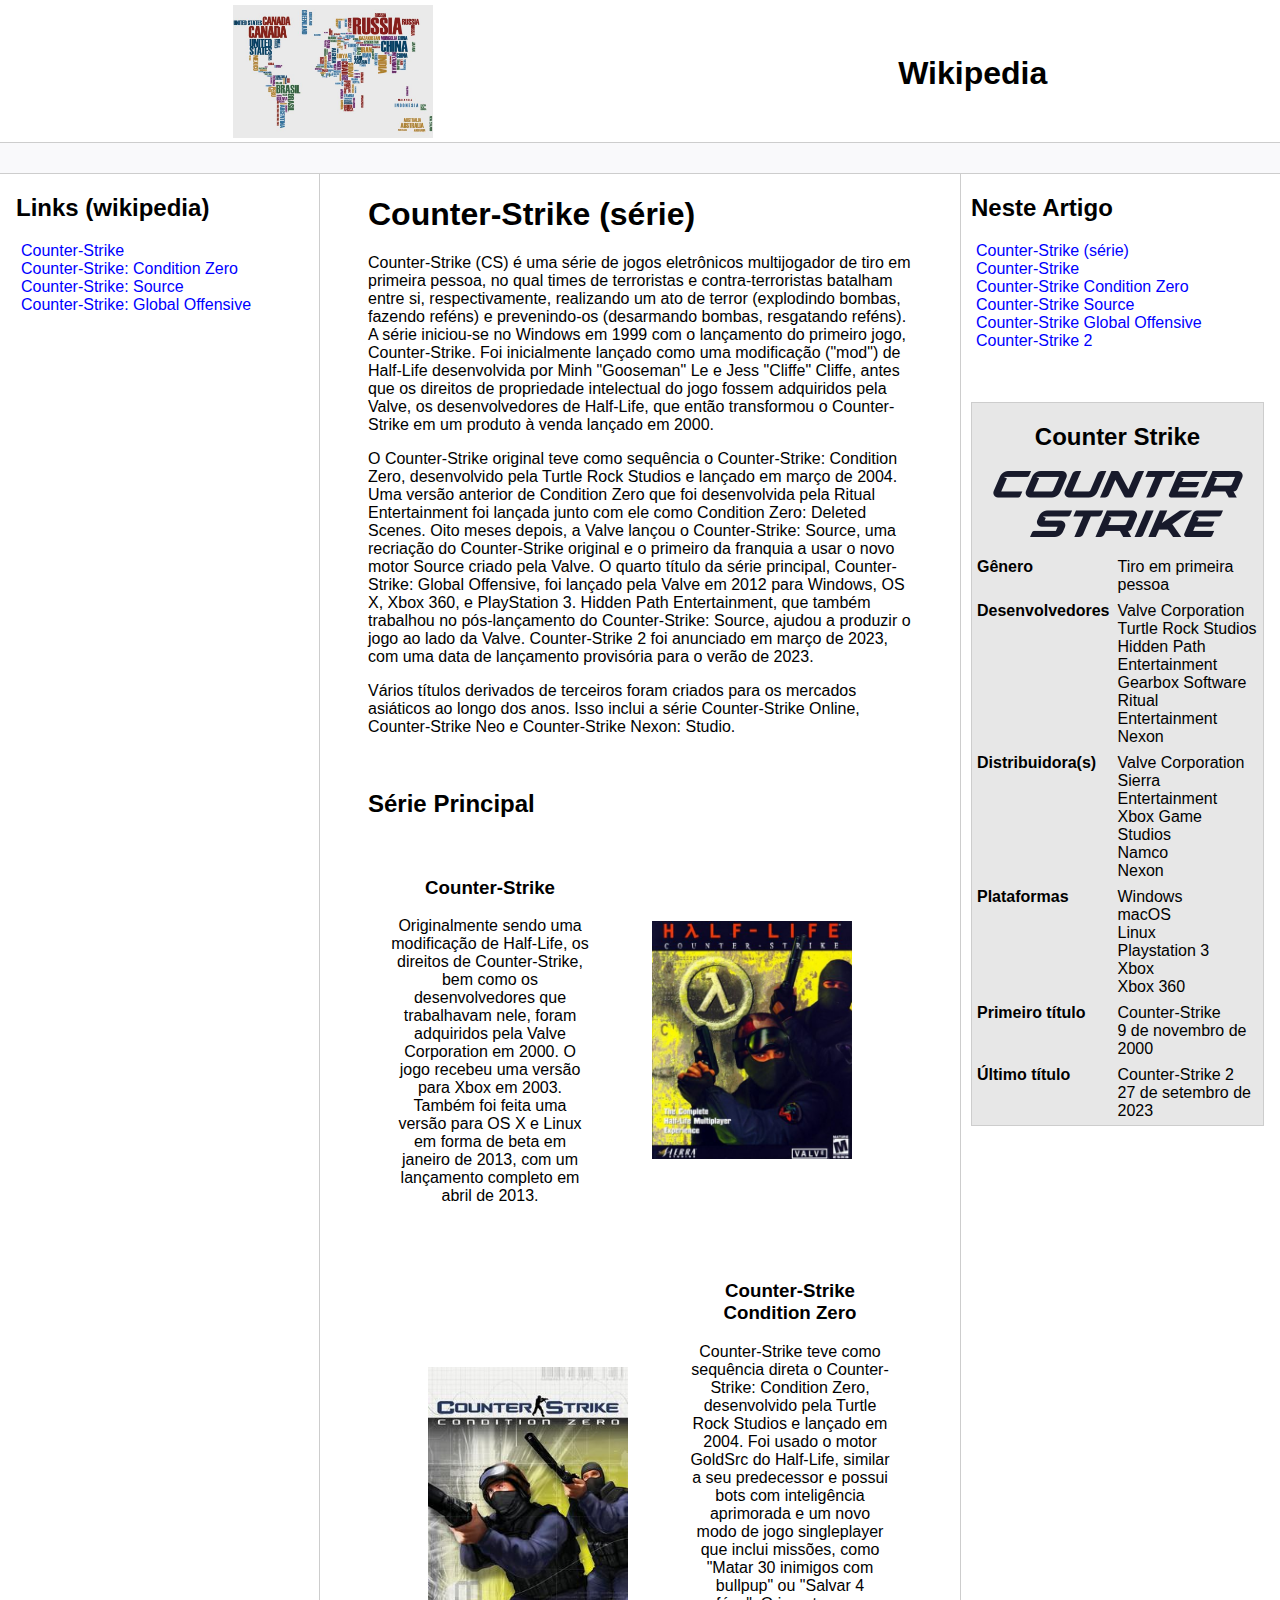
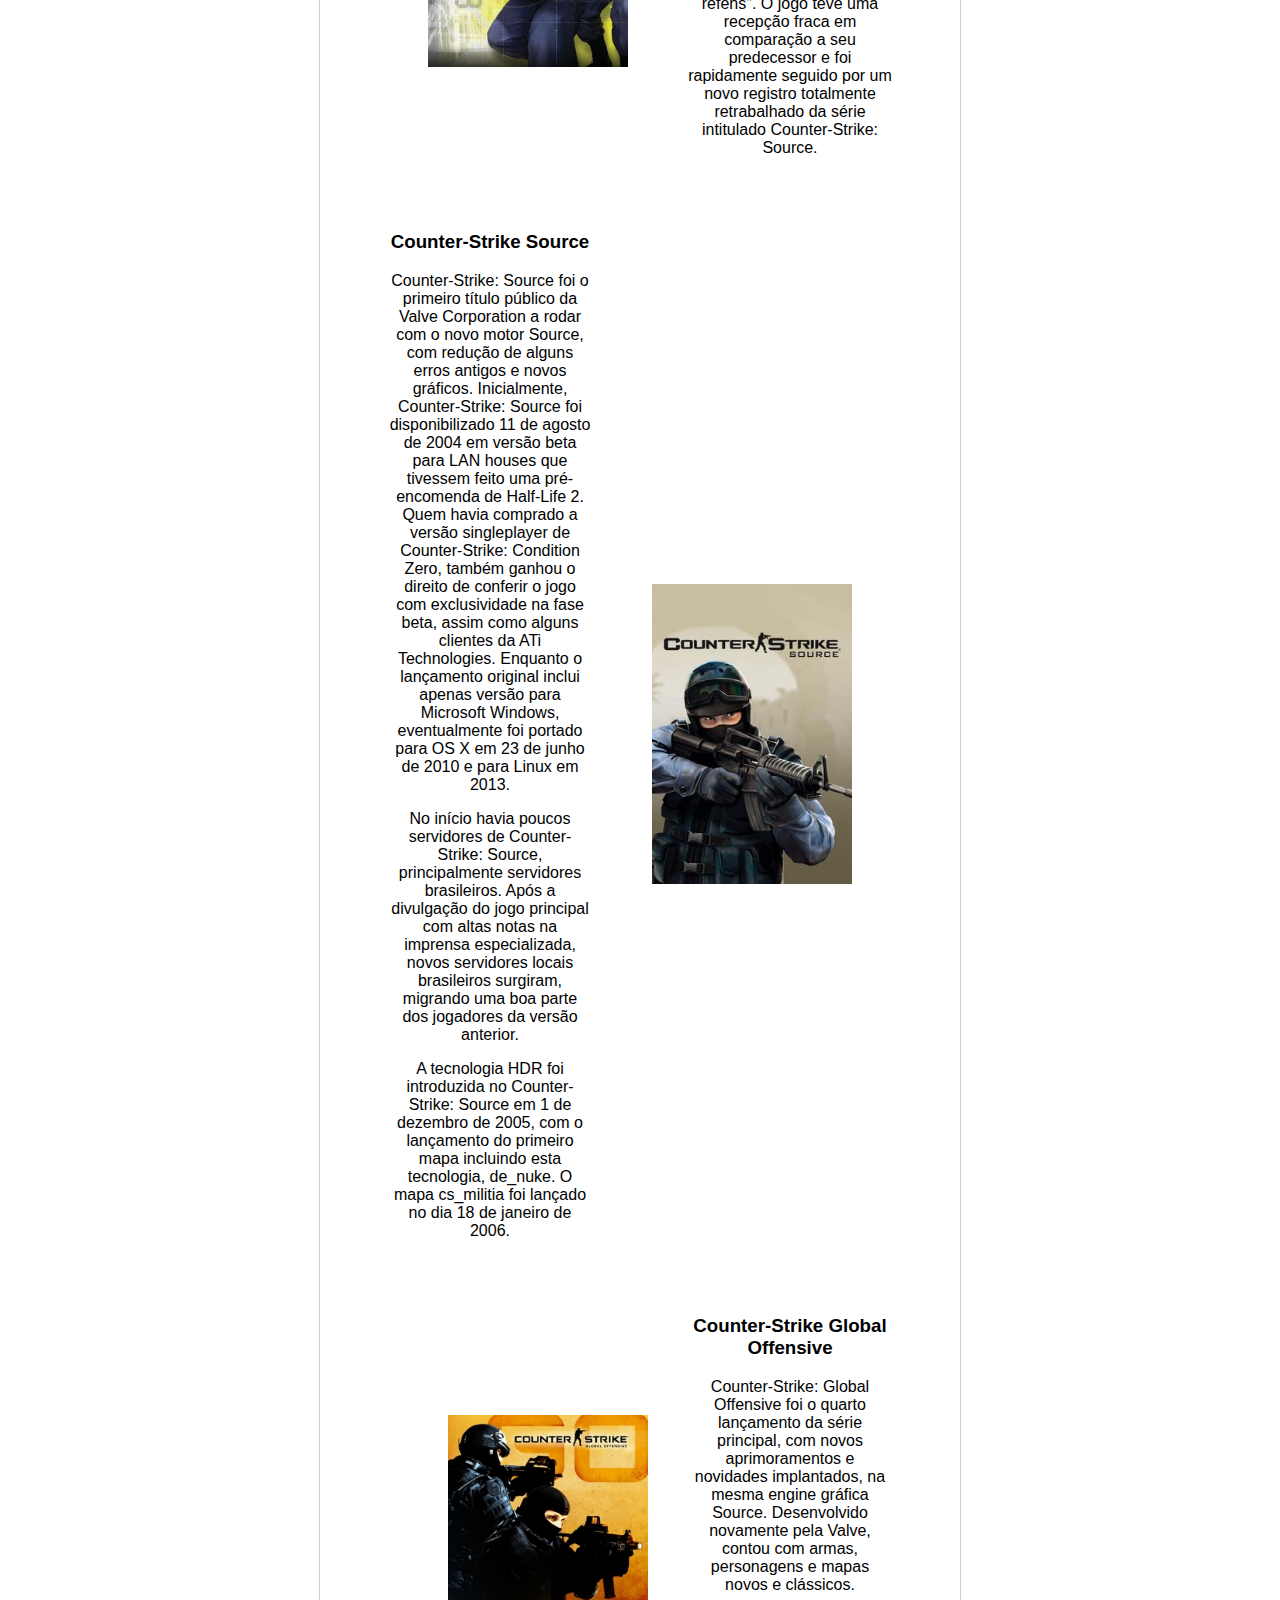
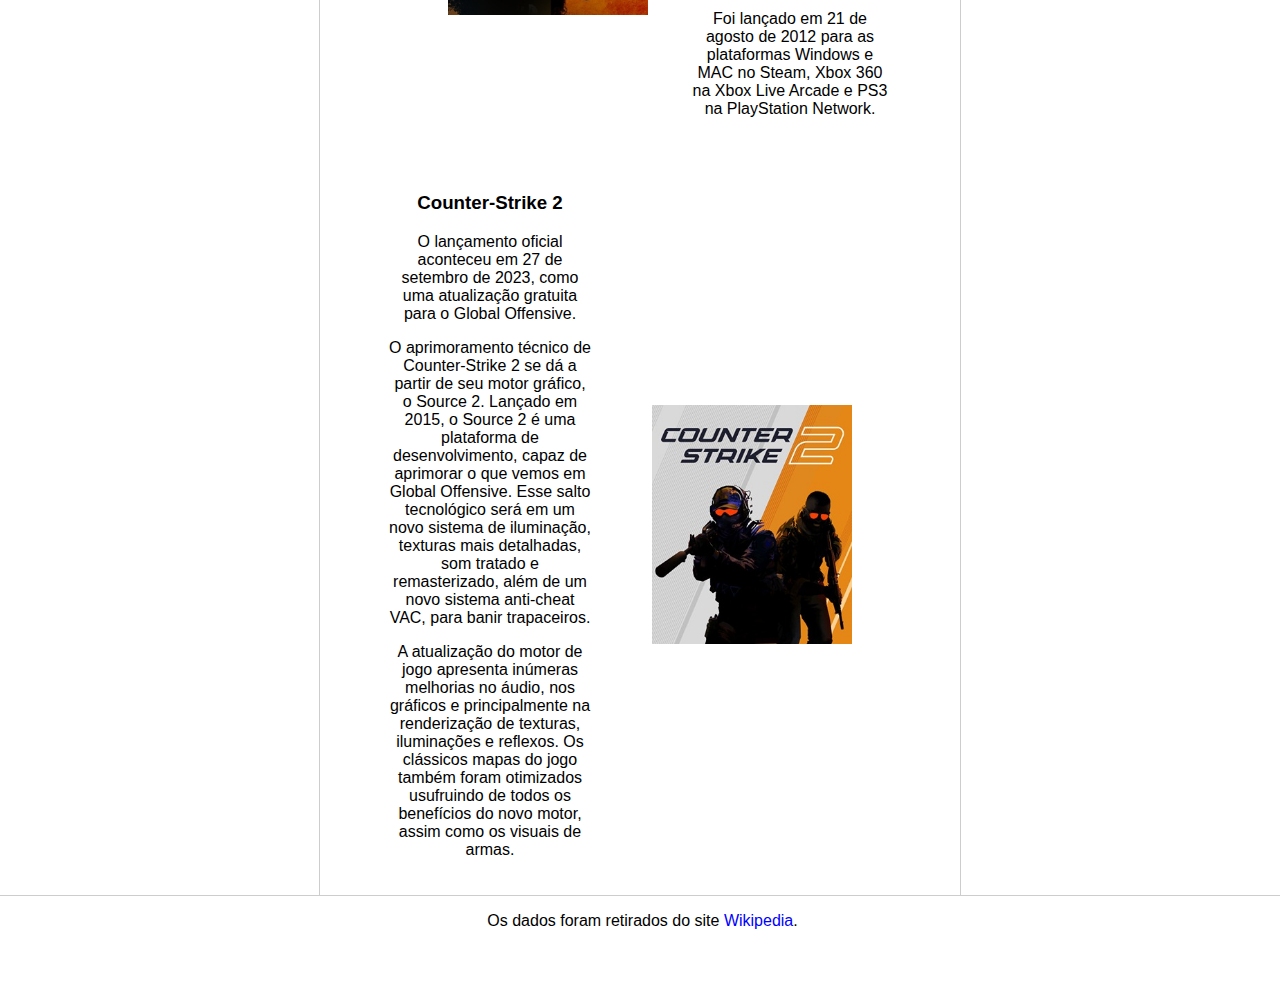
<file: AULA 3/CounterStrike/index.html>
<!DOCTYPE html>
<html lang="pt-br">
    <head>
        <meta charset="UTF-8">
        <meta http-equiv="X-UA-Compatible" content="IE=edge">
        <meta name="viewport" content="width=device-width, initial-scale=1.0">
        <title>Página Principal</title>
        <link rel="stylesheet" href="assets/css/style.css">
    </head>
    <body>

        <header style="display: flex; align-items: center; justify-content: space-around; padding-top: 5px;">
            <div class="logo">
                <img src="assets/images/worldwithletters.jpg" width="200" />
            </div>
                <h1>Wikipedia</h1>
        </header>

        <div class="bar"></div>

        <div class="content">
            <aside class="sidebar">
                <h2>Links (wikipedia)</h2>
                <ul>
                    <li><a href="https://pt.m.wikipedia.org/wiki/Counter-Strike" target="_blank">Counter-Strike</a></li>
                    <li><a href="https://pt.m.wikipedia.org/wiki/Counter-Strike:_Condition_Zero" target="_blank">Counter-Strike: Condition Zero</a></li>
                    <li><a href="https://pt.m.wikipedia.org/wiki/Counter-Strike:_Source" target="_blank">Counter-Strike: Source</a></li>
                    <li><a href="https://pt.m.wikipedia.org/wiki/Counter-Strike:_Global_Offensive" target="_blank">Counter-Strike: Global Offensive</a></li>
                </ul>
            </aside>

            <article class="main">
                <h1 id="Counter-Strike (série)">Counter-Strike (série)</h1>
                <p>Counter-Strike (CS) é uma série de jogos eletrônicos
                    multijogador de tiro em primeira pessoa, no qual times de
                    terroristas e contra-terroristas batalham entre si,
                    respectivamente, realizando um ato de terror (explodindo
                    bombas, fazendo reféns) e prevenindo-os (desarmando bombas,
                    resgatando reféns). A série iniciou-se no Windows em 1999
                    com o lançamento do primeiro jogo, Counter-Strike. Foi
                    inicialmente lançado como uma modificação ("mod") de
                    Half-Life desenvolvida por Minh "Gooseman" Le e Jess
                    "Cliffe" Cliffe, antes que os direitos de propriedade
                    intelectual do jogo fossem adquiridos pela Valve, os
                    desenvolvedores de Half-Life, que então transformou o
                    Counter-Strike em um produto à venda lançado em 2000.</p>
                <p>O Counter-Strike original teve como sequência o
                    Counter-Strike: Condition Zero, desenvolvido pela Turtle
                    Rock Studios e lançado em março de 2004. Uma versão anterior
                    de Condition Zero que foi desenvolvida pela Ritual
                    Entertainment foi lançada junto com ele como Condition Zero:
                    Deleted Scenes. Oito meses depois, a Valve lançou o
                    Counter-Strike: Source, uma recriação do Counter-Strike
                    original e o primeiro da franquia a usar o novo motor Source
                    criado pela Valve. O quarto título da série principal,
                    Counter-Strike: Global Offensive, foi lançado pela Valve em
                    2012 para Windows, OS X, Xbox 360, e PlayStation 3. Hidden
                    Path Entertainment, que também trabalhou no pós-lançamento
                    do Counter-Strike: Source, ajudou a produzir o jogo ao lado
                    da Valve. Counter-Strike 2 foi anunciado em março de
                    2023, com uma data de lançamento provisória para o verão de
                    2023.</p>
                <p>Vários títulos derivados de terceiros foram criados para os
                    mercados asiáticos ao longo dos anos. Isso inclui a série
                    Counter-Strike Online, Counter-Strike Neo e Counter-Strike
                    Nexon: Studio.</p>

                <br>
                <h2>Série Principal</h2>

                <article class="texto">
                    <article>
                        <h3 id="Counter-Strike">Counter-Strike</h3>
                        <p>Originalmente sendo uma modificação de Half-Life, os
                            direitos de Counter-Strike, bem como os
                            desenvolvedores
                            que trabalhavam nele, foram adquiridos pela Valve
                            Corporation em 2000. O jogo recebeu uma versão para
                            Xbox
                            em 2003. Também foi feita uma versão para OS X e
                            Linux
                            em forma de beta em janeiro de 2013, com um
                            lançamento
                            completo em abril de 2013.</p>
                    </article>
                    <figure class="imagem">
                        <img src="assets/images/counter-strike.jpg" alt="Imagem de capa do Counter Strike Half-Life"
                            style="width: 200px">
                    </figure>
                </article>

                <article class="textoright">
                    <figure class="imagemleft">
                        <img src="assets/images/CZbox.jpg" alt="Imagem de capa do Counter Strike Condition Zero"
                            style="width: 200px">
                    </figure>
                    <article>
                        <h3 id="Counter-Strike Condition Zero">Counter-Strike
                            Condition Zero</h3>
                        <p>Counter-Strike teve como sequência direta o
                            Counter-Strike:
                            Condition Zero, desenvolvido pela Turtle Rock
                            Studios e
                            lançado em 2004. Foi usado o motor GoldSrc do
                            Half-Life,
                            similar a seu predecessor e possui bots com
                            inteligência
                            aprimorada e um novo modo de jogo singleplayer que
                            inclui
                            missões, como "Matar 30 inimigos com bullpup" ou
                            "Salvar 4 reféns". O jogo teve uma recepção fraca em
                            comparação a seu predecessor e foi rapidamente
                            seguido por
                            um novo registro totalmente retrabalhado da série
                            intitulado
                            Counter-Strike: Source.</p>
                    </article>
                </article>

                <article class="texto">
                    <article>
                        <h3 id="Counter-Strike Source">Counter-Strike
                            Source</h3>
                        <p>Counter-Strike: Source foi o primeiro título público
                            da Valve
                            Corporation a rodar com o novo motor Source, com
                            redução de
                            alguns erros antigos e novos gráficos. Inicialmente,
                            Counter-Strike: Source foi disponibilizado 11 de
                            agosto de
                            2004 em versão beta para LAN houses que tivessem
                            feito uma
                            pré-encomenda de Half-Life 2. Quem havia comprado a
                            versão
                            singleplayer de Counter-Strike: Condition Zero,
                            também
                            ganhou o direito de conferir o jogo com
                            exclusividade na
                            fase beta, assim como alguns clientes da ATi
                            Technologies.
                            Enquanto o lançamento original inclui apenas versão
                            para
                            Microsoft Windows, eventualmente foi portado para OS
                            X em 23
                            de junho de 2010 e para Linux em 2013.</p>
                        <p>No início havia poucos servidores de Counter-Strike:
                            Source,
                            principalmente servidores brasileiros. Após a
                            divulgação do
                            jogo principal com altas notas na imprensa
                            especializada,
                            novos servidores locais brasileiros surgiram,
                            migrando uma
                            boa parte dos jogadores da versão anterior.</p>
                        <p>A tecnologia HDR foi introduzida no Counter-Strike:
                            Source em
                            1 de dezembro de 2005, com o lançamento do primeiro
                            mapa
                            incluindo esta tecnologia, de_nuke. O mapa
                            cs_militia foi
                            lançado no dia 18 de janeiro de 2006.</p>
                    </article>
                    <figure class="imagem">
                        <img
                            src="assets/images/Counter-Strike_Source_(box_art).jpg" alt="Imagem de capa do Source" style="width: 200px">     
                    </figure>
                </article>

                <article class="texto">
                    <figure class="imagem">
                        <img
                            src="assets/images/Counter-Strike_Global_Offensive.jpg"
                            alt="Imagem de capa do Global Offensive"
                            style="width: 200px">
                    </figure>
                    <article>
                        <h3 id="Counter-Strike Global Offensive">Counter-Strike
                            Global Offensive</h3>
                        <p>Counter-Strike: Global Offensive foi o quarto
                            lançamento da
                            série principal, com novos aprimoramentos e
                            novidades
                            implantados, na mesma engine gráfica Source.
                            Desenvolvido
                            novamente pela Valve, contou com armas, personagens
                            e mapas
                            novos e clássicos.</p>
                        <p>Foi lançado em 21 de agosto de 2012 para as
                            plataformas
                            Windows e MAC no Steam, Xbox 360 na Xbox Live Arcade
                            e PS3
                            na PlayStation Network.</p>
                    </article>

                </article>

                <article class="texto">
                    <article>
                        <h3 id="Counter-Strike 2">Counter-Strike 2</h3>
                        <p>O lançamento oficial aconteceu em 27 de setembro de
                            2023,
                            como uma atualização gratuita para o Global
                            Offensive.</p>
                        <p>O aprimoramento técnico de Counter-Strike 2 se dá a
                            partir de
                            seu motor gráfico, o Source 2. Lançado em 2015, o
                            Source 2 é
                            uma plataforma de desenvolvimento, capaz de
                            aprimorar o que
                            vemos em Global Offensive. Esse salto tecnológico
                            será em um
                            novo sistema de iluminação, texturas mais
                            detalhadas, som
                            tratado e remasterizado, além de um novo sistema
                            anti-cheat
                            VAC, para banir trapaceiros.</p>
                        <p>A atualização do motor de jogo apresenta inúmeras
                            melhorias
                            no áudio, nos gráficos e principalmente na
                            renderização de
                            texturas, iluminações e reflexos. Os clássicos mapas
                            do jogo
                            também foram otimizados usufruindo de todos os
                            benefícios do
                            novo motor, assim como os visuais de armas.</p>
                    </article>
                    <figure class="imagem">
                        <img src="assets/images/CS2_Cover_Art.jpg" alt="Imagem de capa do Counter Strike 2"
                            style="width: 200px">
                    </figure>
                </article>

            </article>

            <nav class="anchors">
                <h2>Neste Artigo</h2>
                <ul>
                    <li><a href="#Counter-Strike (série)">Counter-Strike
                            (série)</a></li>
                    <li><a href="#Counter-Strike">Counter-Strike</a></li>
                    <li><a href="#Counter-Strike Condition Zero">Counter-Strike
                            Condition Zero</a></li>
                    <li><a href="#Counter-Strike Source">Counter-Strike
                            Source</a></li>
                    <li><a
                            href="#Counter-Strike Global Offensive">Counter-Strike
                            Global Offensive</a></li>
                    <li><a href="#Counter-Strike 2">Counter-Strike 2</a></li>

                </ul>

                <br> <br>

                <nav class="tabela" style="background-color: #e7e7e7;">
                    <h2 style="text-align: center;">Counter Strike</h2>
                    <figure style="display: flex; justify-content: center;">
                        <img
                            src="assets/images/Counter-Strike_vertical_logo_(2023).svg.png"
                            alt="Imagem">
                    </figure>

                    <table cellpadding="3">
                        <tbody>
                            <tr>
                                <td
                                    style="vertical-align: top; text-align: left; text-align:left; font-weight:bold;">Gênero</td>
                                <td>Tiro em primeira pessoa</td>
                            </tr>
                            <tr>
                                <td
                                    style="vertical-align: top; text-align: left; text-align:left; font-weight:bold;">
                                    Desenvolvedores
                                </td>
                                <td
                                    style="vertical-align: top; text-align: left;">
                                    Valve Corporation
                                    <br>
                                    Turtle Rock Studios
                                    <br>
                                    Hidden Path Entertainment
                                    <br>
                                    Gearbox Software
                                    <br>
                                    Ritual Entertainment
                                    <br>
                                    Nexon
                                </td>
                            </tr>
                            <tr>
                                <td
                                    style="vertical-align: top; text-align: left; text-align:left; font-weight:bold;">
                                    Distribuidora(s)
                                </td>
                                <td>
                                    Valve Corporation
                                    <br>
                                    Sierra Entertainment
                                    <br>
                                    Xbox Game Studios
                                    <br>
                                    Namco
                                    <br>
                                    Nexon
                                </td>
                            </tr>
                            <td
                                style="vertical-align: top; text-align: left; text-align:left; font-weight:bold;">
                                Plataformas
                            </td>
                            <td>
                                Windows
                                <br>
                                macOS
                                <br>
                                Linux
                                <br>
                                Playstation 3
                                <br>
                                Xbox
                                <br>
                                Xbox 360
                            </td>
                            <tr>
                                <td
                                    style="vertical-align: top; text-align: left; text-align:left; font-weight:bold;">
                                    Primeiro título
                                </td>
                                <td>
                                    Counter-Strike
                                    <br>
                                    9 de novembro de 2000
                                </td>
                            </tr>
                            <tr>
                                <td
                                    style="vertical-align: top; text-align: left; text-align:left; font-weight:bold;">
                                    Último título
                                </td>
                                <td>
                                    Counter-Strike 2
                                    <br>
                                    27 de setembro de 2023
                                </td>
                            </tr>
                        </tbody>
                    </table>
                </nav>
            </nav>
        </div>

        <footer class="footer" style="display: flex; justify-content: center;">

            <ul><li>Os dados foram retirados do site <a href="https://pt.m.wikipedia.org/wiki/Counter-Strike_(s%C3%A9rie)#Counter-Strike_2" target="_blank">Wikipedia</a>.</li></ul>
        </footer>
    </body>
</html>
</file>
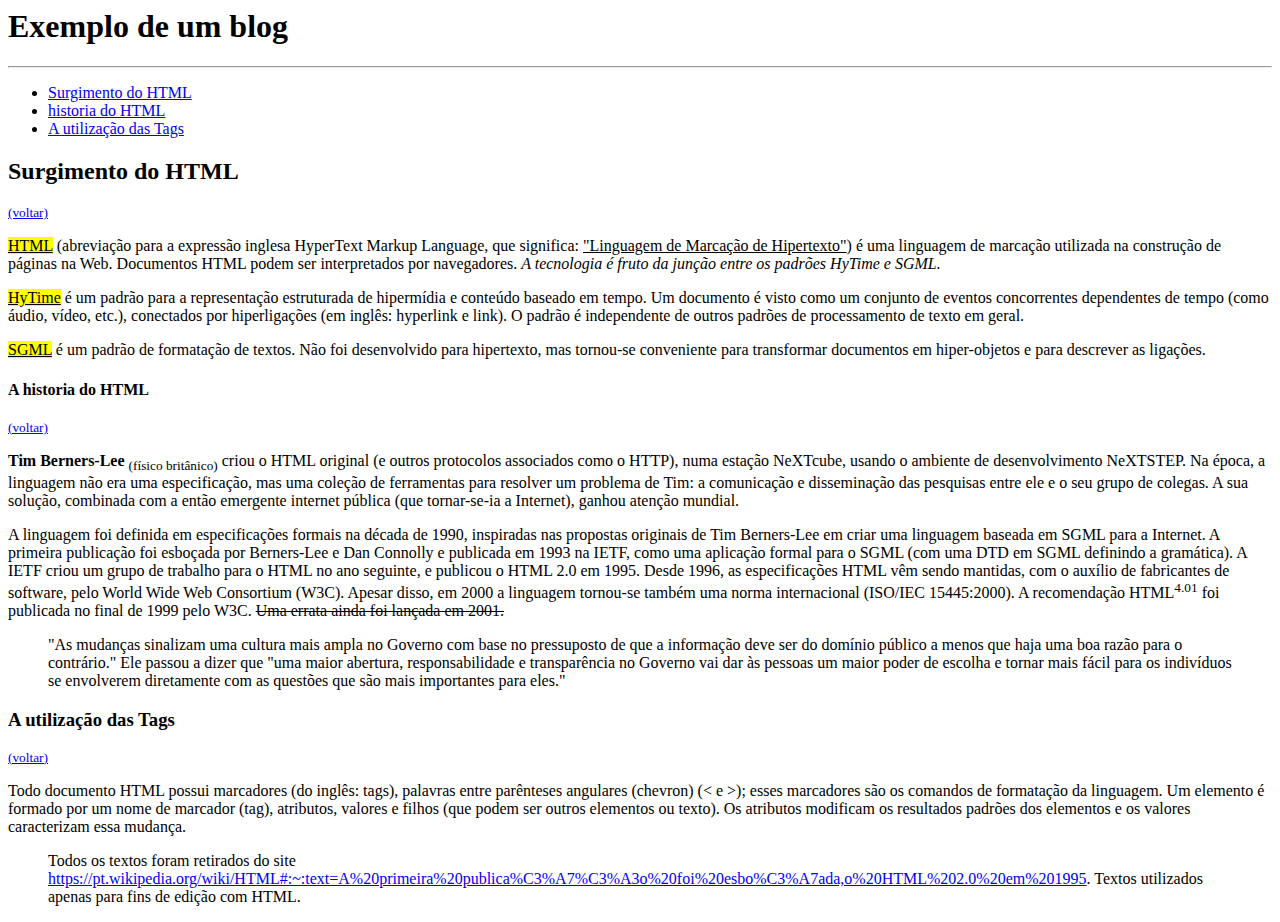
<file: HTML/AULA 1/index.html>
<html>
    <head>
        <title>Meu primeiro HTML</title>
    </head>
    <body>
<h1 id="#inicio">Exemplo de um blog</h1>
<hr />
<ul>
    <li><a href="#surgimento">Surgimento do HTML</a></li>
    <li><a href="#historia"> historia do HTML</a></li>
    <li><a href="#tags">A utilização das Tags</a></li>
</ul>

<h2 id="#surgimento">Surgimento do HTML</h2>
<small><a href="#inicio">(voltar)</a></small>

<p><mark><u>HTML</u></mark> (abreviação para a expressão inglesa HyperText Markup Language, que significa: <u>"Linguagem de Marcação de Hipertexto"</u>) é uma linguagem de marcação utilizada na construção de páginas na Web.
Documentos HTML podem ser interpretados por navegadores.  <i>A tecnologia é fruto da junção entre os padrões HyTime e SGML.</i></p>
<p><mark><u>HyTime</u></mark> é um padrão para a representação estruturada de hipermídia e conteúdo baseado em tempo. Um documento é visto como um conjunto de eventos concorrentes dependentes de tempo (como áudio, vídeo, etc.), conectados por hiperligações (em inglês: hyperlink e link). 
    O padrão é independente de outros padrões de processamento de texto em geral.</p> 
<p><mark><u>SGML</u></mark> é um padrão de formatação de textos. Não foi desenvolvido para hipertexto, mas tornou-se conveniente para transformar documentos em hiper-objetos e para descrever as ligações.</p>

<h4 id="#historia">A historia do HTML</h4>
<small><a href="#inicio">(voltar)</a></small>
<p><strong font-family="verdana">Tim Berners-Lee</strong> <sub><abbr>(físico britânico)</abbr></sub> criou o HTML original (e outros protocolos associados como o HTTP), numa estação NeXTcube, usando o ambiente de desenvolvimento NeXTSTEP. 
    Na época, a linguagem não era uma especificação, mas uma coleção de ferramentas para resolver um problema de Tim: a comunicação e disseminação das pesquisas entre ele e o seu grupo de colegas. 
    A sua solução, combinada com a então emergente internet pública (que tornar-se-ia a Internet), ganhou atenção mundial.</p>
<p>A linguagem foi definida em especificações formais na década de 1990, inspiradas nas propostas originais de Tim Berners-Lee em criar uma linguagem baseada em SGML para a Internet. 
    A primeira publicação foi esboçada por Berners-Lee e Dan Connolly e publicada em 1993 na IETF, como uma aplicação formal para o SGML (com uma DTD em SGML definindo a gramática). A IETF criou um grupo de trabalho para o HTML no ano seguinte, e publicou o HTML 2.0 em 1995. 
    Desde 1996, as especificações HTML vêm sendo mantidas, com o auxílio de fabricantes de software, pelo World Wide Web Consortium (W3C). Apesar disso, em 2000 a linguagem tornou-se também uma norma internacional (ISO/IEC 15445:2000). 
    A recomendação HTML<sup>4.01</sup> foi publicada no final de 1999 pelo W3C. <del>Uma errata ainda foi lançada em 2001.</del></p>
    <blockquote>"As mudanças sinalizam uma cultura mais ampla no Governo com base no pressuposto de que a informação deve ser do domínio público a menos que haja uma boa razão para o contrário." Ele passou a dizer que "uma maior abertura, responsabilidade e transparência no Governo vai dar às pessoas um maior poder de escolha e tornar mais fácil para os indivíduos se envolverem diretamente com as questões que são mais importantes para eles."</blockquote>

<h3 id="#tags">A utilização das Tags</h3>
<small><a href="#inicio">(voltar)</a></small>
<p>Todo documento HTML possui marcadores (do inglês: tags), palavras entre parênteses angulares (chevron) (< e >); esses marcadores são os comandos de formatação da linguagem. Um elemento é formado por um nome de marcador (tag), atributos, valores e filhos (que podem ser outros elementos ou texto). 
    Os atributos modificam os resultados padrões dos elementos e os valores caracterizam essa mudança.</p>
    </body>

    <blockquote>Todos os textos foram retirados do site <a href="https://pt.wikipedia.org/wiki/HTML#:~:text=A%20primeira%20publica%C3%A7%C3%A3o%20foi%20esbo%C3%A7ada,o%20HTML%202.0%20em%201995">https://pt.wikipedia.org/wiki/HTML#:~:text=A%20primeira%20publica%C3%A7%C3%A3o%20foi%20esbo%C3%A7ada,o%20HTML%202.0%20em%201995</a>. Textos utilizados apenas para fins de edição com HTML.</blockquote>

</html>
</file>
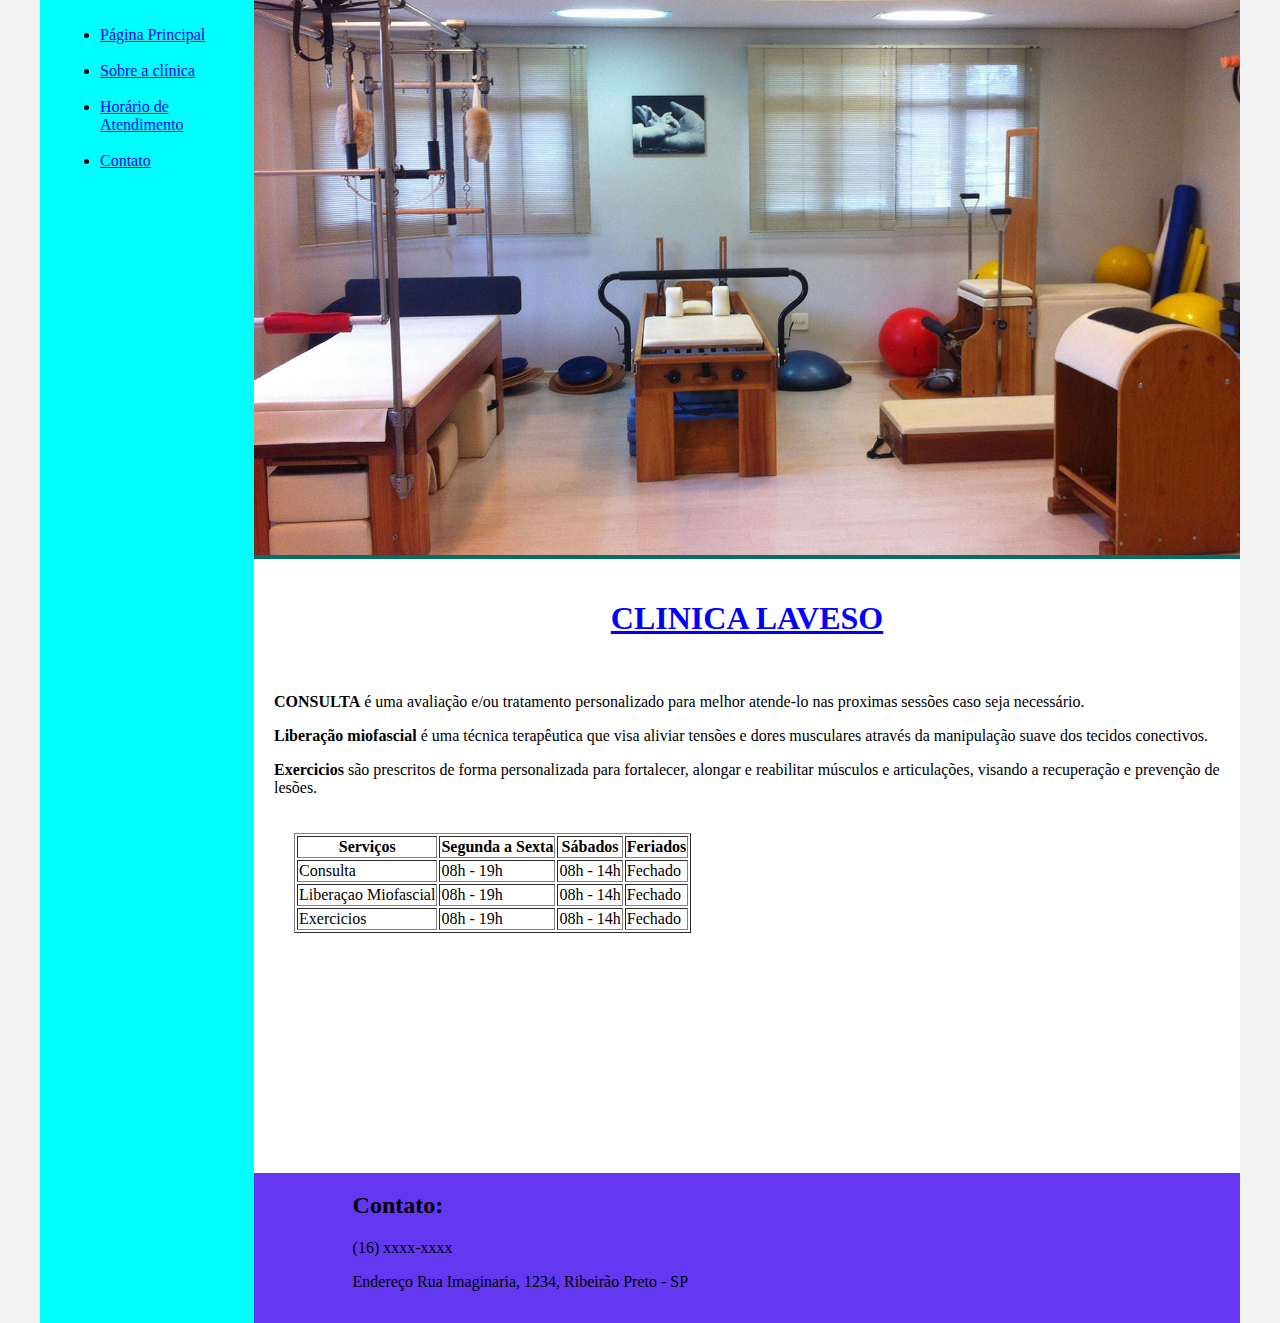
<file: AULA 2/atendimento.html>
<!DOCTYPE html>
<html lang="en">
    <head>
        <meta charset="UTF-8">
        <meta http-equiv="X-UA-Compatible" content="IE=edge">
        <meta name="viewport" content="width=device-width, initial-scale=1.0">
        <title>Clinica Laveso</title>
        <link rel="stylesheet" href="base.css">
    </head>
    <body>
        <div class="wrapper">
            <div class="menu">
                <ul>
                    <li><a href="paginaprincipal.html">Página Principal</a></li>
                    <br>
                    <li><a href="sobreaclinica.html">Sobre a clínica</a></li>
                    <br>
                    <li><a href="atendimento.html">Horário de Atendimento</a></li>
                    <br>
                    <li><a href="contato.html">Contato</a></li>
                </ul>
            </div>

            <div class="main">
                <div class="header">

                    <img src="clinica-fisioterapia-organização.jpg"
                        style="width: 100%; margin-bottom: 0 auto;">
                </div>

                <div class="content">

                    <h1 style="text-align: center; color: blue;"><u>CLINICA LAVESO</u></h1> <br>
                    <p><strong>CONSULTA</strong> é uma avaliação e/ou tratamento
                        personalizado para melhor atende-lo nas proximas sessões
                        caso seja necessário. </p>
                    <p><strong>Liberação miofascial</strong> é uma técnica
                        terapêutica que visa aliviar tensões e dores musculares
                        através da manipulação suave dos tecidos conectivos.</p>
                    <p><strong>Exercicios</strong> são prescritos de forma
                        personalizada para fortalecer, alongar e reabilitar
                        músculos e articulações, visando a recuperação e
                        prevenção de lesões.</p>
                    <div class="content">
                        <table border="1">
                            <thead>
                                <tr>
                                    <th>Serviços</th>
                                    <th>Segunda a Sexta</th>
                                    <th>Sábados</th>
                                    <th>Feriados</th>
                                </tr>
                            </thead>

                            <tbody>
                                <tr>
                                    <td>Consulta</td>
                                    <td>08h - 19h</td>
                                    <td>08h - 14h</td>
                                    <td>Fechado</td>
                                </tr>
                                <tr>
                                    <td>Liberaçao Miofascial</td>
                                    <td>08h - 19h</td>
                                    <td>08h - 14h</td>
                                    <td>Fechado</td>
                                </tr>
                                <tr>
                                    <td>Exercicios</td>
                                    <td>08h - 19h</td>
                                    <td>08h - 14h</td>
                                    <td>Fechado</td>
                                </tr>
                            </tbody>
                        </table>
                    </div>

                </div>

                <div class="footer">
                    <h2 style="margin-left: 10%;">Contato:</h2>
                    <p style="margin-left: 10%;">(16) xxxx-xxxx</p>
                    <p style="margin-left: 10%;">Endereço Rua Imaginaria, 1234,
                        Ribeirão Preto - SP</p>
                </div>
            </div>
        </div>
    </body>
</html>
</file>
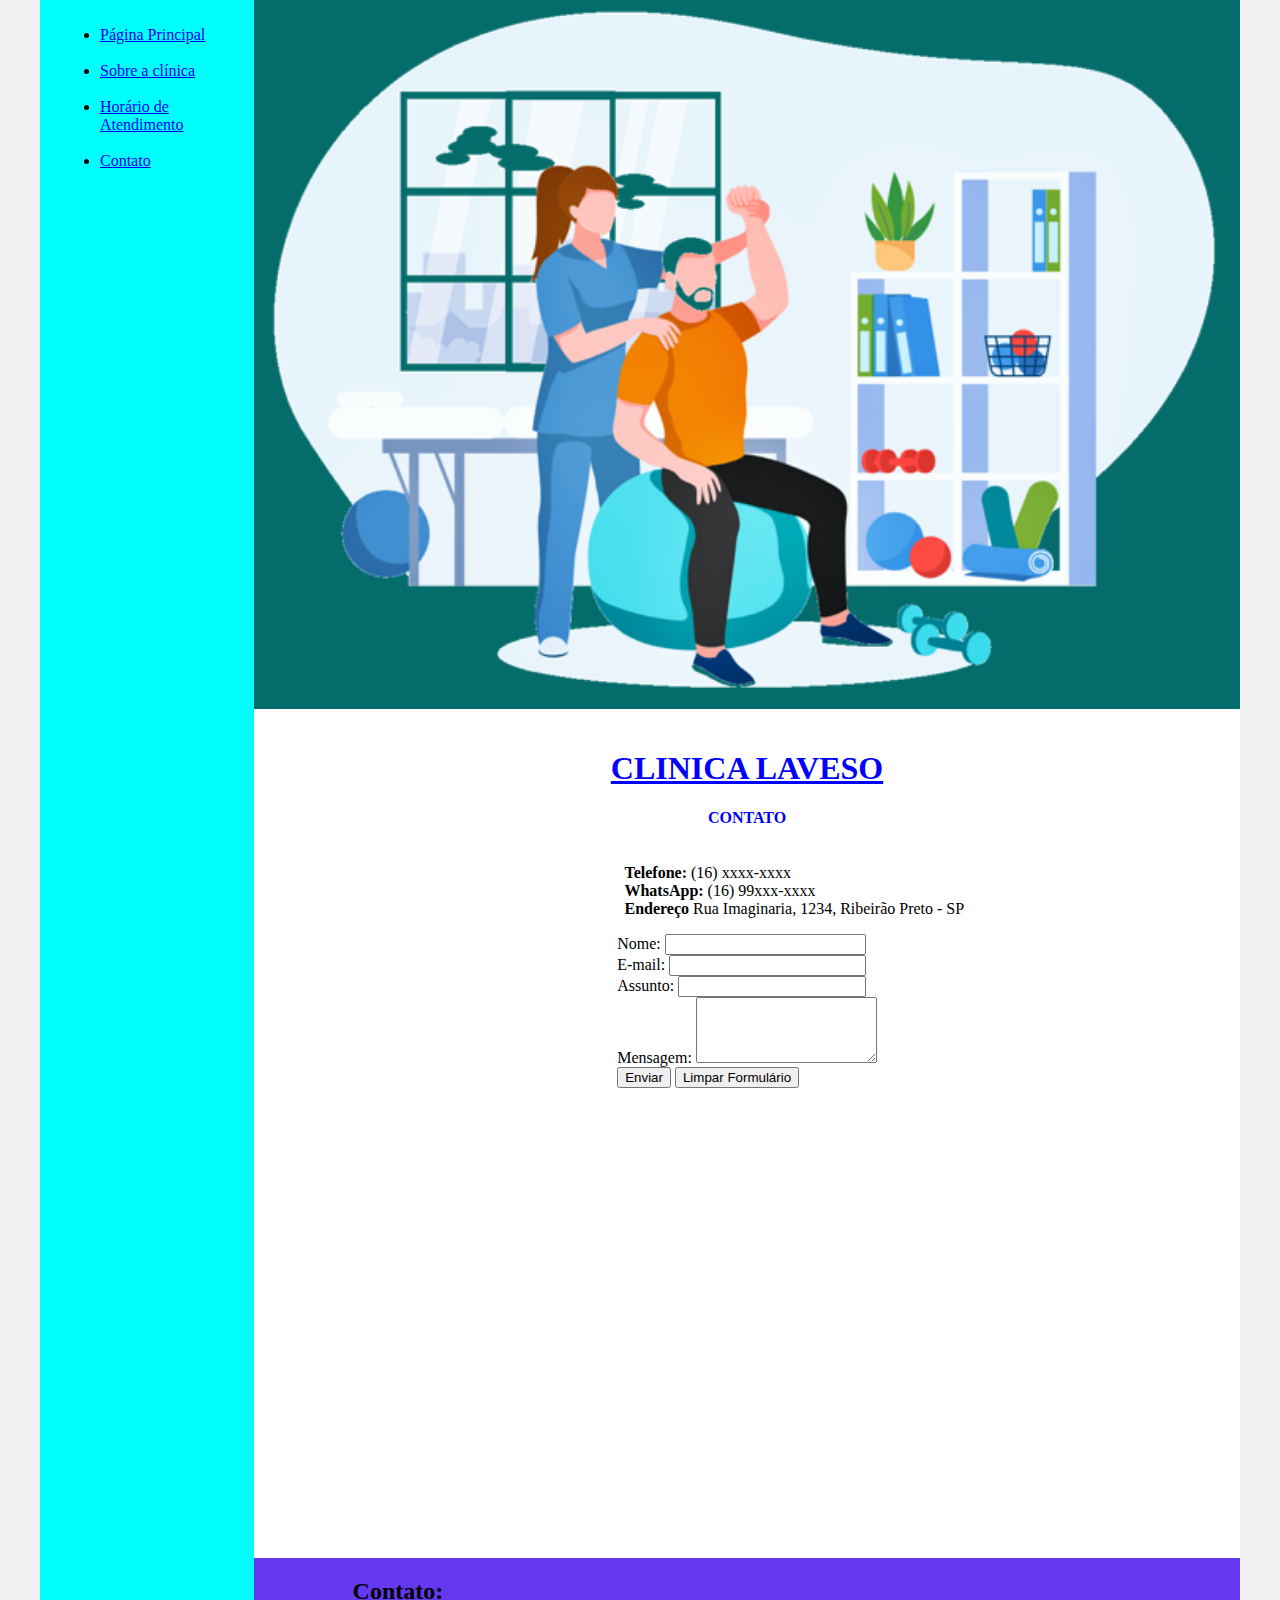
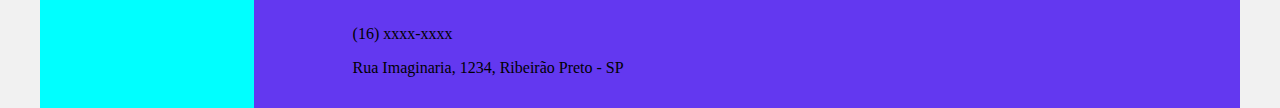
<file: AULA 2/contato.html>
<!DOCTYPE html>
<html lang="en">
  <head>
    <meta charset="UTF-8">
    <meta http-equiv="X-UA-Compatible" content="IE=edge">
    <meta name="viewport" content="width=device-width, initial-scale=1.0">
    <title>Clinica Laveso</title>
    <link rel="stylesheet" href="base.css">
  </head>
  <body>
    <div class="wrapper">
      <div class="menu">
        <ul>
                <li><a href="paginaprincipal.html">Página Principal</a></li>
                <br>
                <li><a href="sobreaclinica.html">Sobre a clínica</a></li>
                <br>
                <li><a href="atendimento.html">Horário de Atendimento</a></li>
                <br>
                <li><a href="contato.html">Contato</a></li>
        </ul>
      </div>

      <div class="main">
        <div class="header">

          <img src="contato.webp" style="width: 100%; margin-bottom: 0 auto;">
        </div>

        <div class="content">

          <h1 style="text-align: center; color: blue;"><u>CLINICA LAVESO</u></h1>
          <h4 style="text-align: center; color: blue;">CONTATO</h4>
          <div class="container">
            <p style="margin-left: 10%;"><strong>Telefone: </strong>(16)
              xxxx-xxxx<br> <strong>WhatsApp:</strong> (16) 99xxx-xxxx<br>
              <strong>Endereço</strong> Rua Imaginaria, 1234, Ribeirão Preto -
              SP</p>
          </div>

          <div class="container">
            <form action="contato.html" method="post">
              <div>
                <label for="nome">Nome:</label>
                <input type="text" id="nome" name="nome" style="width: 193px;"
                  required>
              </div>
              <div>
                <label for="email">E-mail:</label>
                <input type="email" id="email" name="email"
                  style="width: 189px;" required>
              </div>
              <div>
                <label for="assunto">Assunto:</label>
                <input type="text" id="assunto" name="assunto"
                  style="width: 180px;">
              </div>
              <div>
                <label for="mensagem">Mensagem:</label>
                <textarea id="mensagem" name="mensagem" rows="4"
                  required></textarea>
              </div>
              <div>
                <button type="submit">Enviar</button>
                <button type="reset">Limpar Formulário</button>
              </div>
            </form>
            <br>
          </div>

          <div class="container">
            <iframe
              src="https://www.google.com/maps/embed?pb=!1m17!1m12!1m3!1d1860.329791872337!2d-47.85600396050229!3d-21.165941467334825!2m3!1f0!2f0!3f0!3m2!1i1024!2i768!4f13.1!3m2!1m1!2zMjHCsDA5JzU3LjQiUyA0N8KwNTEnMTguOCJX!5e0!3m2!1sen!2sbr!4v1709692157361!5m2!1sen!2sbr"
              width="600" height="450" style="border:0;" allowfullscreen
              loading="lazy"
              referrerpolicy="no-referrer-when-downgrade"></iframe>
          </div>
        </div>

        <div class="footer">
          <h2 style="margin-left: 10%;">Contato:</h2>
          <p style="margin-left: 10%;">(16) xxxx-xxxx</p>
          <p style="margin-left: 10%;"> Rua Imaginaria, 1234, Ribeirão Preto -
            SP</p>
        </div>
      </div>
    </div>
  </body>
</html>
</file>
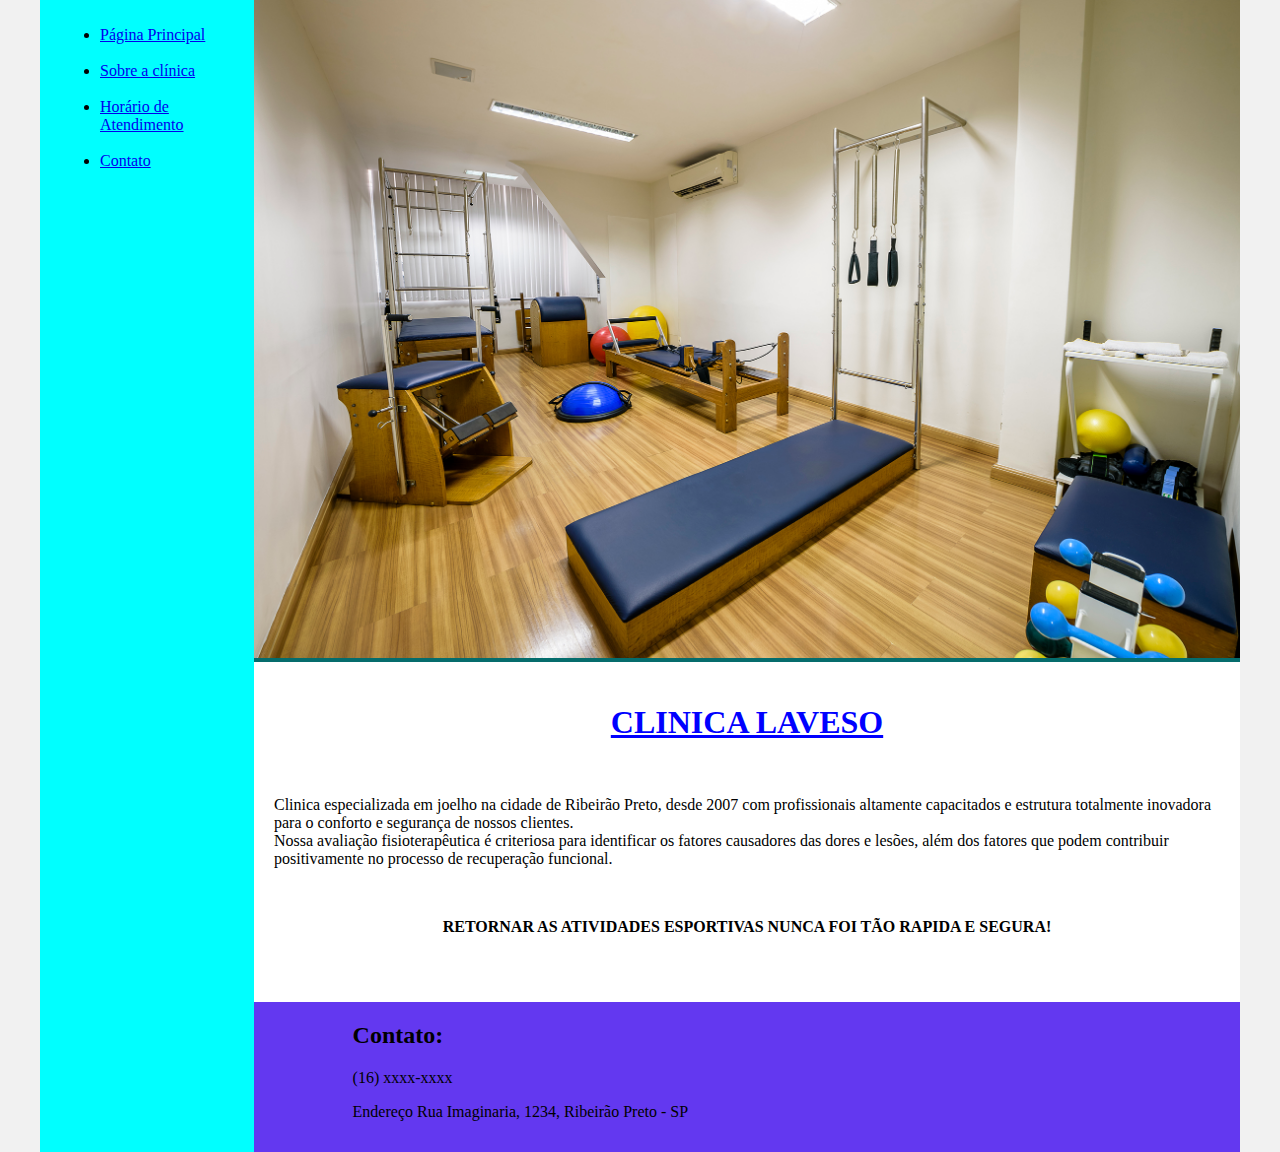
<file: AULA 2/paginaprincipal.html>
<!DOCTYPE html>
<html lang="en">
    <head>
        <meta charset="UTF-8">
        <meta http-equiv="X-UA-Compatible" content="IE=edge">
        <meta name="viewport" content="width=device-width, initial-scale=1.0">
        <title>Clinica Laveso</title>
        <link rel="stylesheet" href="base.css">
    </head>
    <body>
        <div class="wrapper">
            <div class="menu">
                <ul>
                    <li><a href="paginaprincipal.html">Página Principal</a></li>
                    <br>
                    <li><a href="sobreaclinica.html">Sobre a clínica</a></li>
                    <br>
                    <li><a href="atendimento.html">Horário de Atendimento</a></li>
                    <br>
                    <li><a href="contato.html">Contato</a></li>
                </ul>
            </div>

            <div class="main">
                <div class="header">

                    <img src="imagem-clinica.jpg"
                        style="width: 100%; margin-bottom: 0 auto;">
                </div>

                <div class="content">

                    <h1 style="text-align: center; color: blue;"><u>CLINICA LAVESO</u></h1> <br>

                    <p>Clinica especializada em joelho na cidade de Ribeirão
                        Preto, desde 2007 com profissionais altamente
                        capacitados e estrutura totalmente inovadora para o
                        conforto e segurança de nossos clientes. <br>
                        Nossa avaliação fisioterapêutica é criteriosa para
                        identificar os fatores causadores das dores e lesões,
                        além dos fatores que podem contribuir positivamente no
                        processo de recuperação funcional. <br></p>
                    <br>
                    <p style="text-align: center;"><strong>RETORNAR AS
                            ATIVIDADES ESPORTIVAS NUNCA FOI TÃO RAPIDA E
                            SEGURA!</strong></p>
                </div>

                <div class="footer">
                    <h2 style="margin-left: 10%;">Contato:</h2>
                    <p style="margin-left: 10%;">(16) xxxx-xxxx</p>
                    <p style="margin-left: 10%;">Endereço Rua Imaginaria, 1234,
                        Ribeirão Preto - SP</p>
                </div>
            </div>
        </div>
    </body>
</html>
</file>
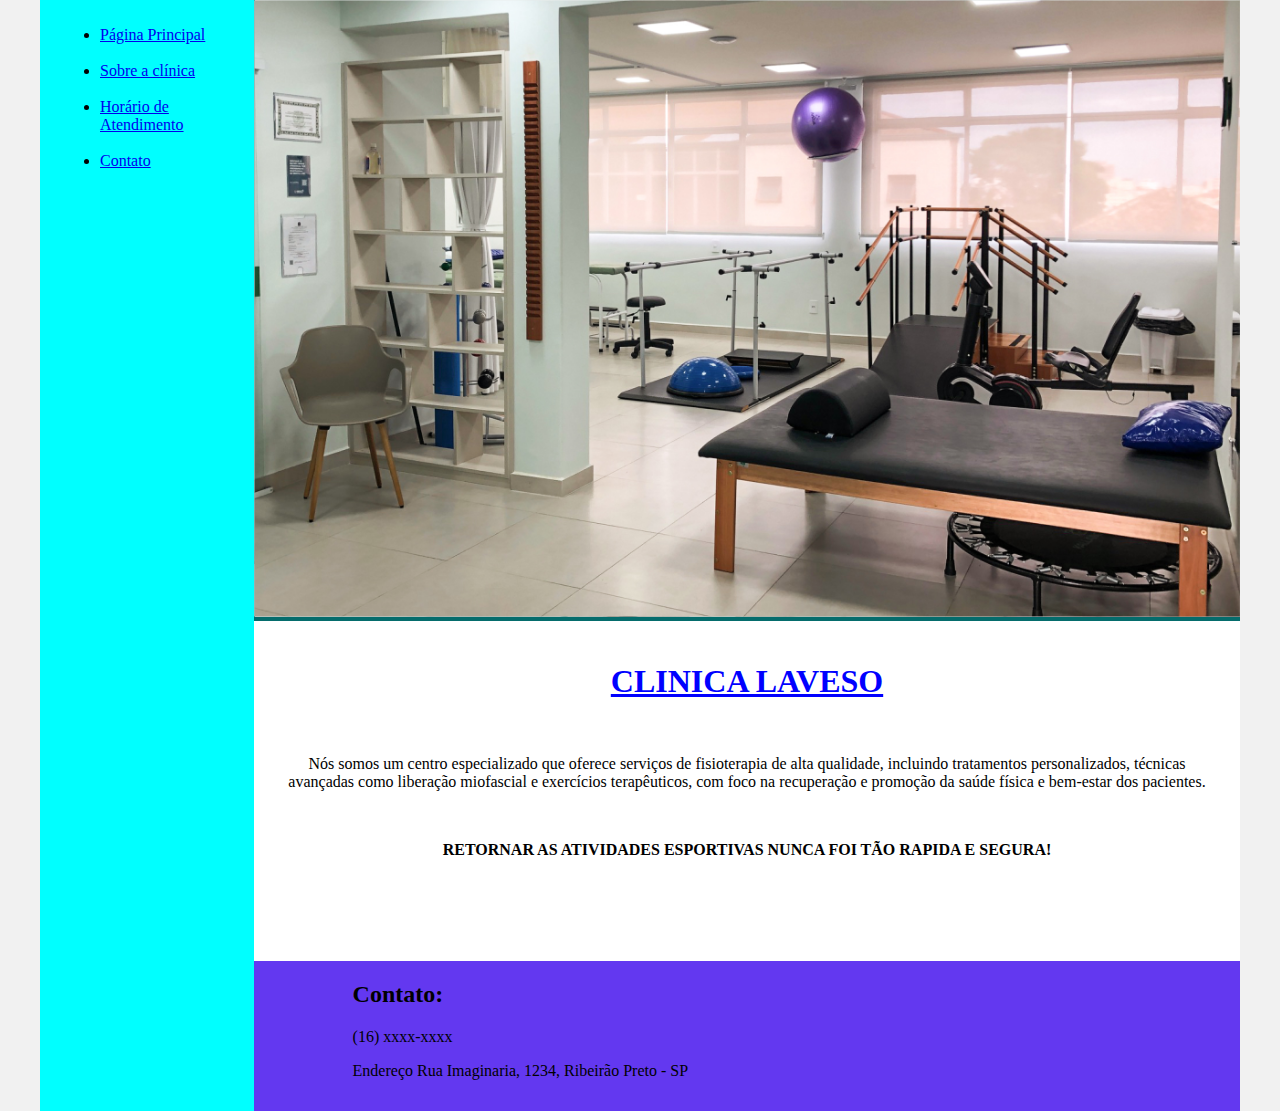
<file: AULA 2/sobreaclinica.html>
<!DOCTYPE html>
<html lang="en">
<head>
    <meta charset="UTF-8">
    <meta http-equiv="X-UA-Compatible" content="IE=edge">
    <meta name="viewport" content="width=device-width, initial-scale=1.0">
    <title>Clinica Laveso</title>
    <link rel="stylesheet" href="base.css">
</head>
<body>
    <div class="wrapper">
        <div class="menu">
            <ul>
                <li><a href="paginaprincipal.html">Página Principal</a></li>
                <br>
                <li><a href="sobreaclinica.html">Sobre a clínica</a></li>
                <br>
                <li><a href="atendimento.html">Horário de Atendimento</a></li>
                <br>
                <li><a href="contato.html">Contato</a></li>
            </ul>
        </div>

        <div class="main">
            <div class="header">
                
                <img src="clinica fisioterapia.png" style="width: 100%; margin-bottom: 0 auto;" >
            </div>
    
            <div class="content">

                <h1 style="text-align: center; color: blue;"><u>CLINICA LAVESO</u></h1> <br>
                
                <p style="text-align: center;">Nós somos um centro especializado que oferece serviços de fisioterapia de alta qualidade, incluindo tratamentos personalizados, técnicas avançadas como liberação miofascial e exercícios terapêuticos, com foco na recuperação e promoção da saúde física e bem-estar dos pacientes. <BR></p>
                <br>
                    <p style="text-align: center;"><strong>RETORNAR AS ATIVIDADES ESPORTIVAS NUNCA FOI TÃO RAPIDA E SEGURA!</strong></p>
            </div>
    
            <div class="footer">
                <h2 style="margin-left: 10%;">Contato:</h2>
                <p style="margin-left: 10%;">(16) xxxx-xxxx</p>
                <p style="margin-left: 10%;">Endereço Rua Imaginaria, 1234, Ribeirão Preto - SP</p>
            </div>
        </div>
    </div>
</body>
</html>
</file>
<file: AULA 3/CounterStrike/assets/css/style.css>
body, html {
    margin: 0;
    padding: 0;
    font-family: 'Segoe UI', Tahoma, Geneva, Verdana, sans-serif;
}
ul { list-style: none; padding-left: 5px; }
a { color:blue; text-decoration: none;}
.bar {
    background-color: #f9f9fb;
    padding:15px;
    border-top: solid 1px #cdcdcd;
    border-bottom: solid 1px #cdcdcd;
}
.content {
    max-width: 1440px;
    margin: auto;
    grid-gap: 3rem;
    display: grid;
    gap: 3rem;
    grid-template-areas: "sidebar main anchors";
    grid-template-columns: minmax(0,19rem) minmax(0,2.5fr) minmax(0,19rem);
    padding-left: 1rem;
    padding-right: 1rem;
}
.footer {
    min-height: 100px;
    border-top: solid 1px #cdcdcd;
}
.anchors {
    border-left: solid 1px #cdcdcd;
    padding-left: 10px;
}
.sidebar {
    border-right: solid 1px #cdcdcd;
}
figure {
    text-align: center;
}



.imagem {
    display: flex; 
    flex: 1; 
    padding-left: 20px;
    justify-content: flex-end;
}

.texto {
    display: flex; 
    flex: 1; 
    padding: 20px;
    text-align: center; 
    align-items: center;
}

.tabela {
    border: 1px solid #cdcdcd;
}

@media screen and (max-width: 1000px) {
    .main{
        display: flex;
        flex-direction: column;
    }

    .texto, .imagem {
        text-align: left;
    }

    .imagem{
        display: none;
    }
}


.imagemleft {
    display: flex; 
    flex: 1; 
    padding-right: 20px;
    justify-content: flex-start;
}

.textoright {
    display: flex; 
    flex: 1; 
    padding: 20px;
    text-align: center; 
    align-items: center;
}

@media screen and (max-width: 1000px) {
    .main{
        display: flex;
        flex-direction: column;
    }

    .texto, .imagem {
        text-align: left;
    }

    .imagem{
        display: none;
    }
}
</file>
<file: AULA 2/base.css>
html, body {
    margin: 0;
}
body {
    background-color: #f1f1f1;
    display: flex;
    justify-content: center;
}

.wrapper {
    width: 1200px;
    display: flex;
    margin: 0 auto;
    background-color: aquamarine;
}
.main {
    display: flex;
    flex-flow: column;
    width: 85%;
}
.menu {
    width: 15%;
    background-color: aqua;
    padding: 10px 20px 0px;
}
.header {
    background-color: rgb(5, 108, 108);
    min-height: 150px;
}
.content {
    background-color: white;
    min-height: 300px;
    padding: 20px;
}
.footer {
    background-color: rgb(99, 56, 240);
    min-height: 150px;
}
.container {
    display: flex;
    justify-content: center;
    align-items: center;
}
</file>
